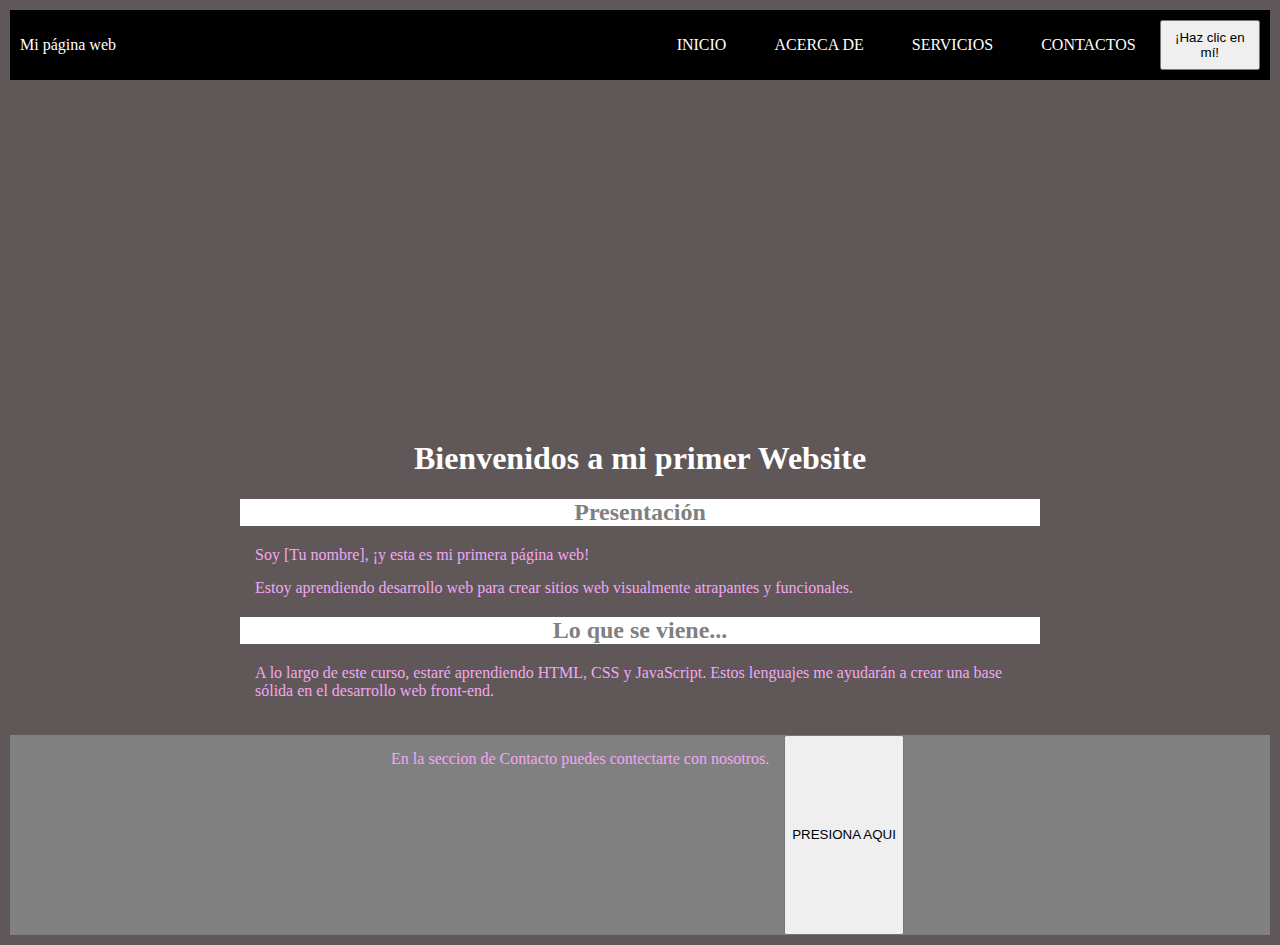
<file: index.html>
<!DOCTYPE html>
<html lang="es">

<head>
  <title>Mi Primer Website</title>
  <link rel="stylesheet" type="text/css" href="style9.css">
  <meta name="viewport" content="width=device-width, initial-scale=1">
</head>

<body>
  <header>
    <div class="container-nav">
      <nav class="navbar" role="navigation">
        <a href="#" class="brand">Mi página web</a>
        <ul class="nav-links">
          <li><a href="index.html9.html">INICIO</a></li>
          <li><a href="about9.html">ACERCA DE</a></li>
          <li><a href="services9.html">SERVICIOS</a></li>
          <li><a href="contact9.html">CONTACTOS</a></li>
        </ul>
      </nav>
      <button onClick="showAlert()" aria-label="Haz clic en mí">¡Haz clic en mí!</button>
      <!-- <button class="button-menu-toggle">Menu</button> -->
    </div>
  </header>
  <main>

    <div class="container">
      <iframe width="560" height="315" src="https://www.youtube.com/embed/qE7XnDZ2GwE" title="YouTube video player"
        frameborder="0"
        allow="accelerometer; autoplay; clipboard-write; encrypted-media; gyroscope; picture-in-picture; web-share"
        allowfullscreen></iframe>
      <h1>Bienvenidos a mi primer Website</h1>
      <section>
        <h2>Presentación</h2>
        <p>Soy [Tu nombre], ¡y esta es mi primera página web!</p>
        <p>Estoy aprendiendo desarrollo web para crear sitios web visualmente atrapantes y funcionales.</p>
      </section>
      <section>
        <h2>Lo que se viene...</h2>
        <p>
          A lo largo de este curso, estaré aprendiendo HTML, CSS y JavaScript. Estos lenguajes me ayudarán a crear una
          base sólida en el desarrollo web front-end.
        </p>
      </section>

    </div>
    <script src="script9.js"></script>
  </main>
  <footer>
    <p>En la seccion de Contacto puedes contectarte con nosotros.</p>
    <button id="miBoton">PRESIONA AQUI</button>

  </footer>
</body>

</html>
</file>
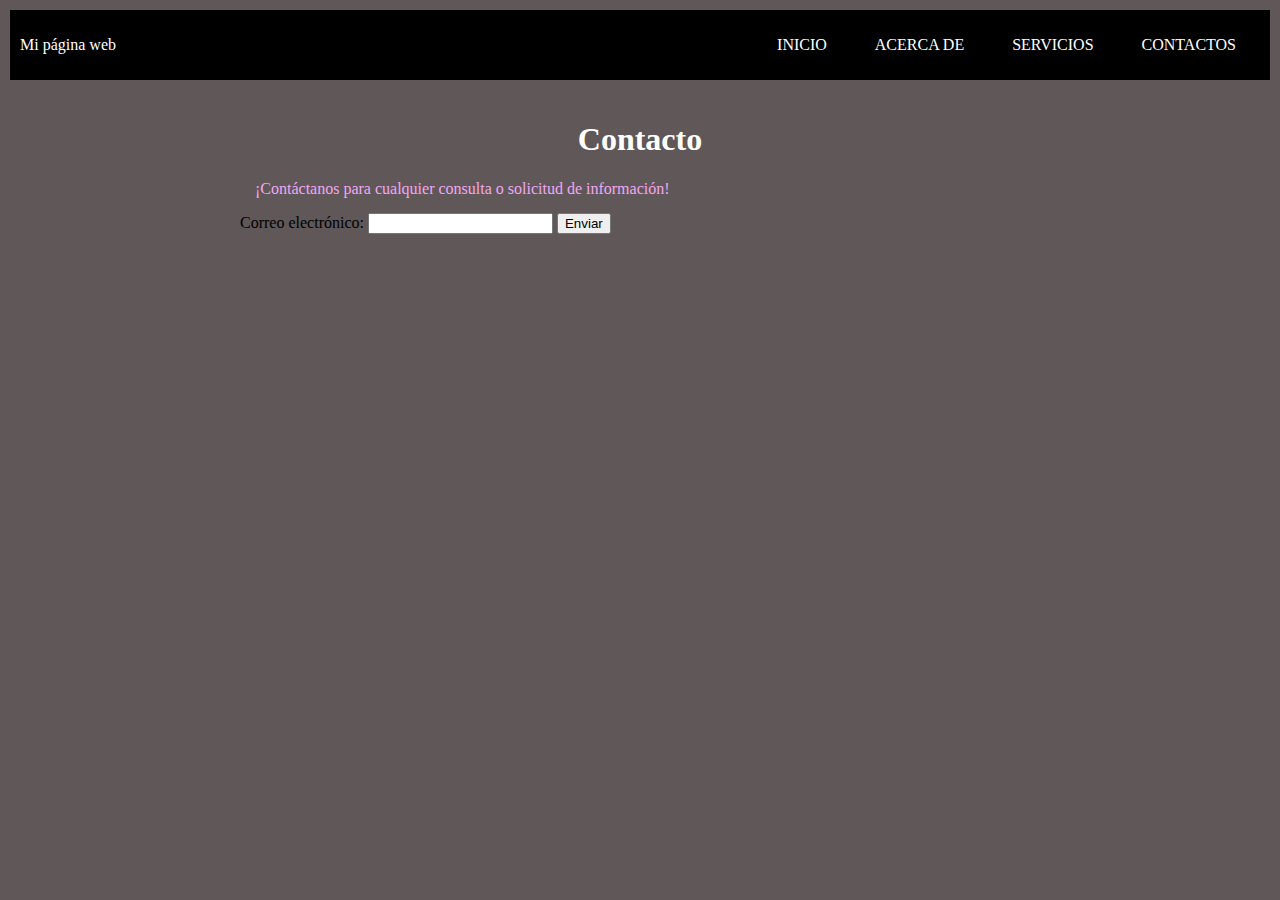
<file: contact9.html>
<!DOCTYPE html>
<html lang="es">

<head>
  <title>CONTACT Mi Primer Website</title>
  <link rel="stylesheet" type="text/css" href="style9.css">
  <meta name="viewport" content="width=device-width, initial-scale=1">
</head>

<body>
  <div class="container-nav">
    <nav class="navbar" role="navigation">
      <a href="#" class="brand">Mi página web</a>
      <ul class="nav-links">
        <li><a href="index.html9.html">INICIO</a></li>
        <li><a href="about9.html">ACERCA DE</a></li>
        <li><a href="services9.html">SERVICIOS</a></li>
        <li><a href="contact9.html">CONTACTOS</a></li>
      </ul>
    </nav>
  </div>

<div class="container">
    <h1>Contacto</h1>
    <p>¡Contáctanos para cualquier consulta o solicitud de información!</p>
    <form>
        <label for="email">Correo electrónico:</label>
        <input type="email" id="email" name="email" required>
        <button type="submit">Enviar</button>   
    </form>
</div>
<script src="script9.js"></script>
</body>

</html>
</file>
<file: style9.css>
.container {
    max-width: 800px;
    margin: auto;
    padding: 20px;
  }
  .row {
    display: flex;
    flex-wrap: wrap;
    margin: 10px;
  }
  .column {
    flex: 1;
    padding: 10px;
  }
  @media (max-width: 600px) {
    .column {
      flex: 100%;
    }
  }
body {font-family: Calibri ;margin: 10px;background-color: rgb(95, 87, 88);}
p {color:rgb(243, 167, 243); margin:15px}
h1 {color:white; text-align: center;}
h2 {color:grey; text-align: center; background-color: white;}

.container-nav {
  display: flex;
  padding: 10px;
  height: 50px;
  background-color: black;
}
.navbar {
  display: flex;
  justify-content: space-between;
  width: 100%;
}
.brand {
  display: flex;
  align-items: center;
}
li>a {
  padding: 8px 24px;
}
li {
  list-style-type: none;
}
a {
  color: white;
  text-decoration:none;
}
.nav-links {
  display: flex;
  align-items: center;
}
.button-menu-toggle {
  display: none;
}

@media (max-width: 768px) {
  .column {
    flex: 100%;
  }
  .nav-links {
    display: none;
  }
  .button-menu-toggle {
    display: block;
    background-color: white;
    border:none;
    border-radius: 50px;
    padding: 0 24px;
    font-family: monospace;
    font-weight: bold;
    font-size: 20px;
  }
  .nav-links.nav-links-responsive {
    position: absolute;
    display: flex;
    background-color: rgba(20,20,20,0.95);
    width: 100%;
    height: 100%;
    top: 70px;
    left: 0;
    flex-direction: column;
    padding-top: 200px;
    align-items: center;
    gap:70px;
    font-size: 40px;
  }
}

.imagenes{
  display: flex;
  align-items: center;
}

footer{
  display: flex;
  justify-content: center;
  height:200px ;
  width:100% ;
  background-color: grey;
}
main{
  display: flex;
  justify-content: center;
}
</file>
